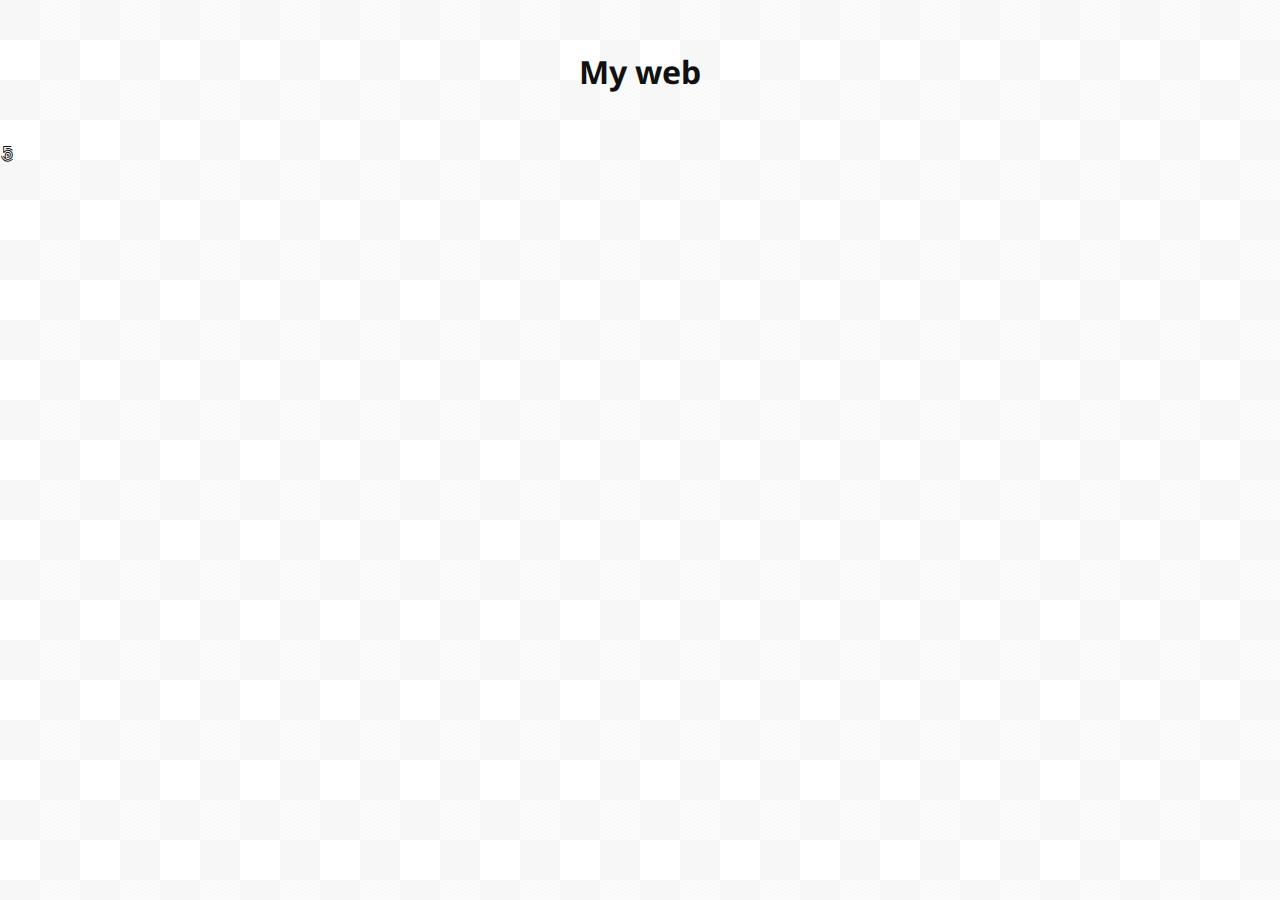
<file: template/index.html>
<!DOCTYPE html>
<html lang="en">
<head>
    <meta charset="UTF-8">
    <meta http-equiv="X-UA-Compatible" content="IE=edge">
    <meta name="viewport" content="width=device-width, initial-scale=1.0">
    <title>Template</title>
    <link rel="stylesheet" href="https://cdnjs.cloudflare.com/ajax/libs/font-awesome/6.2.1/css/all.min.css">
    <link rel="stylesheet" href="style.css">
</head>
<body>
    <h1>My web</h1>
    <i class="fab fa-500px"></i>
    <script type="text/javascript" src="script.js"></script>
</body>
</html>
</file>
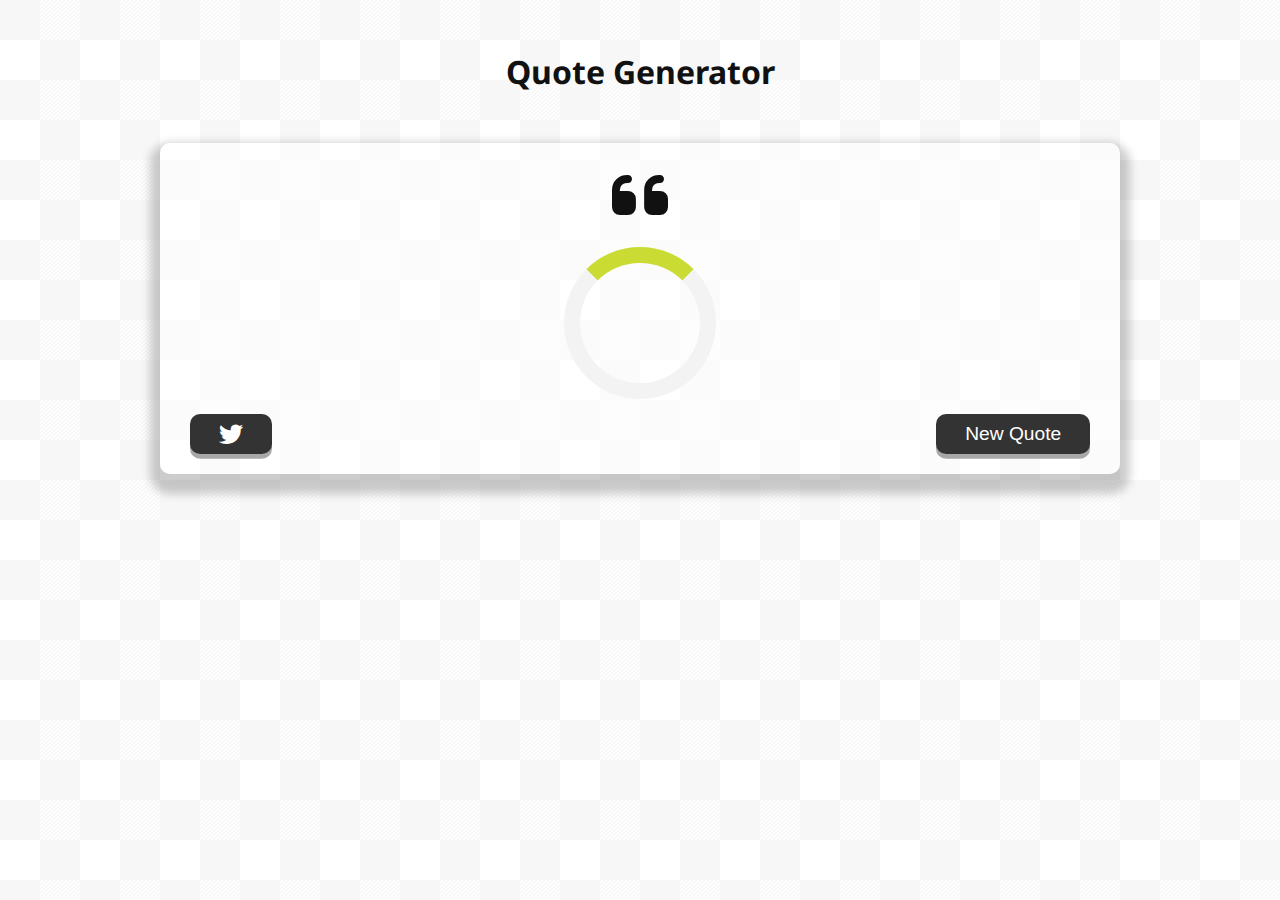
<file: template/quote-generator.html>
<!DOCTYPE html>
<html lang="en">
<head>
    <meta charset="UTF-8">
    <meta http-equiv="X-UA-Compatible" content="IE=edge">
    <meta name="viewport" content="width=device-width, initial-scale=1.0">
    <title>Quote Generator</title>
    <link rel="icon" type="image/png" href="https://www.google.com/s2/favicons?domain=goseelearning.com">
    <link rel="stylesheet" href="https://cdnjs.cloudflare.com/ajax/libs/font-awesome/6.2.1/css/all.min.css">
    <link href="https://cdn.jsdelivr.net/npm/bootstrap@5.3.0-alpha1/dist/css/bootstrap.min.css" rel="stylesheet" integrity="sha384-GLhlTQ8iRABdZLl6O3oVMWSktQOp6b7In1Zl3/Jr59b6EGGoI1aFkw7cmDA6j6gD" crossorigin="anonymous">
    <link rel="stylesheet" href="style.css">
</head>
<body>
    <h1>Quote Generator</h1>
    <div class="quote-container" id="quote-container">
        <!-- Quote -->
        <div class="quote-text">
            <i class="fas fa-quote-left"></i>
            <span id="quote"></span>
        </div>
        <!-- Author -->
        <div class="quote-author">
            <span id="author"></span>
        </div>
        <!-- Loader -->
        <div class="loader" id="loader"></div>
        <!-- Buttons -->
        <div class="button-container">
            <button class="twitter-button" id="twitter" title="Tweet This!">
                <i class="fab fa-twitter"></i>
            </button>
            <button id="new-quote">New Quote</button>
        </div>
    </div>
    <!-- Script -->
    <script type="text/javascript" src="script.js"></script>
</body>
</html>
</file>
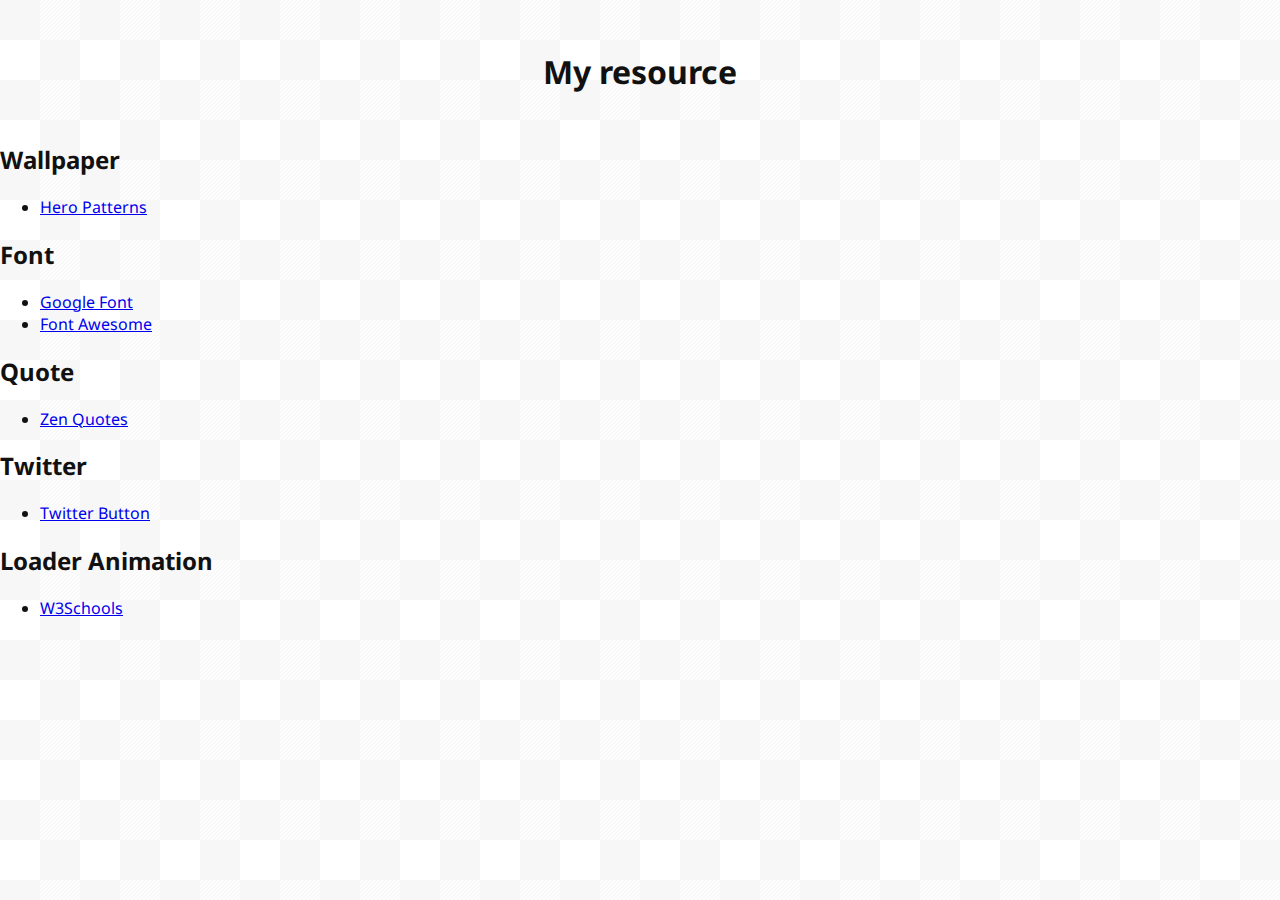
<file: template/resource.html>
<!DOCTYPE html>
<html lang="en">
<head>
    <meta charset="UTF-8">
    <meta http-equiv="X-UA-Compatible" content="IE=edge">
    <meta name="viewport" content="width=device-width, initial-scale=1.0">
    <title>Resource</title>
    <link rel="icon" type="image/png" href="https://www.google.com/s2/favicons?domain=goseelearning.com">
    <link rel="stylesheet" href="https://cdnjs.cloudflare.com/ajax/libs/font-awesome/6.2.1/css/all.min.css">
    <link href="https://cdn.jsdelivr.net/npm/bootstrap@5.3.0-alpha1/dist/css/bootstrap.min.css" rel="stylesheet" integrity="sha384-GLhlTQ8iRABdZLl6O3oVMWSktQOp6b7In1Zl3/Jr59b6EGGoI1aFkw7cmDA6j6gD" crossorigin="anonymous">
    <link rel="stylesheet" href="style.css">
</head>
<body>
    <h1>My resource</h1>
    <h2>Wallpaper</h2>
    <ul><li><a href="https://heropatterns.com" target="_blank">Hero Patterns</a></li></ul>
    <h2>Font</h2>
    <ul>
        <li><a href="https://fonts.google.com" target="_blank">Google Font</a></li>
        <li><a href="https://fontawesome.com" target="_blank">Font Awesome</a></li>
    </ul>
    <h2>Quote</h2>
    <ul>
        <li><a href="https://zenquotes.io" target="_blank">Zen Quotes</a></li>
    </ul>
    <h2>Twitter</h2>
    <ul>
        <li><a href="https://developer.twitter.com/en/docs/twitter-for-websites/tweet-button/guides/web-intent" target="_blank">Twitter Button</a></li>
    </ul>
    <h2>Loader Animation</h2>
    <ul>
        <li><a href="https://www.w3schools.com/howto/howto_css_loader.asp" target="_blank">W3Schools</a></li>
    </ul>
    
    <!-- Script -->
    <script type="text/javascript" src="script.js"></script>
</body>
</html>
</file>
<file: template/style.css>
@import url('https://fonts.googleapis.com/css2?family=Noto+Sans:wght@300&display=swap');

html {
    box-sizing: border-box;
}
body {
    margin: 0;
    background-color: #ffffff;
    background-image: url("data:image/svg+xml,%3Csvg xmlns='http://www.w3.org/2000/svg' width='80' height='80' viewBox='0 0 80 80'%3E%3Cg fill='%23cccccc' fill-opacity='0.16'%3E%3Cpath fill-rule='evenodd' d='M0 0h40v40H0V0zm40 40h40v40H40V40zm0-40h2l-2 2V0zm0 4l4-4h2l-6 6V4zm0 4l8-8h2L40 10V8zm0 4L52 0h2L40 14v-2zm0 4L56 0h2L40 18v-2zm0 4L60 0h2L40 22v-2zm0 4L64 0h2L40 26v-2zm0 4L68 0h2L40 30v-2zm0 4L72 0h2L40 34v-2zm0 4L76 0h2L40 38v-2zm0 4L80 0v2L42 40h-2zm4 0L80 4v2L46 40h-2zm4 0L80 8v2L50 40h-2zm4 0l28-28v2L54 40h-2zm4 0l24-24v2L58 40h-2zm4 0l20-20v2L62 40h-2zm4 0l16-16v2L66 40h-2zm4 0l12-12v2L70 40h-2zm4 0l8-8v2l-6 6h-2zm4 0l4-4v2l-2 2h-2z'/%3E%3C/g%3E%3C/svg%3E");
    color: #111;
    font-family: 'Noto Sans', sans-serif;
    font-weight: 400;
}

h1 {
    margin: 50px 0;
    text-align: center;
}

.quote-container {
    width:auto;
    max-width: 900px;
    padding:20px 30px;
    border-radius: 10px;
    background-color: rgba(255,255,255,0.5);
    box-shadow: 0 10px 10px 10px rgba(0,0,0,0.2);
    margin:0 auto;
    text-align: center;
}

.quote-text {
    font-size: 2.75rem;
}

.long-quote {
    font-size: 2rem;
}

.fa-quote-left {
    font-size: 4rem;
}

.quote-author {
    margin-top: 15px;
    font-size: 2rem;
    font-weight: 400;

}

.button-container {
    margin-top: 15px;
    display: flex;
    justify-content: space-between;
}

button {
    cursor: pointer;
    font-size: 1.2rem;
    height: 2.5rem;
    border: none;
    border-radius: 10px;
    color: #fff;
    background: #333;
    outline: none;
    padding: 0.5rem 1.8rem;
    box-shadow: 0 0.3rem rgba(121,121,121,0.65);
}

button:hover {
    filter: brightness(110%);
}

button:active {
    transform: translate(0,0.3rem);
    box-shadow: 0 0.1rem rgba(255,255,255,0.65);
}

.twitter-button:hover {
    color:#38a1f3;
}

.fa-twitter {
    font-size: 1.5rem;
}

/* Loader */
.loader {
    border: 16px solid #f3f3f3;
    border-top: 16px solid #cadb34;
    border-radius: 50%;
    width: 120px;
    height: 120px;
    animation: spin 2s linear infinite;
    margin:0 auto;
  }
  
  @keyframes spin {
    0% { transform: rotate(0deg); }
    100% { transform: rotate(360deg); }
  }

/* Media Query: Tablet or Smaller */
@media screen and (max-width:1000px) {
    .quote-container {
        margin:auto 10px;
    }
    .quote-text {
        font-size: 2.5rem;
    }
}
</file>
